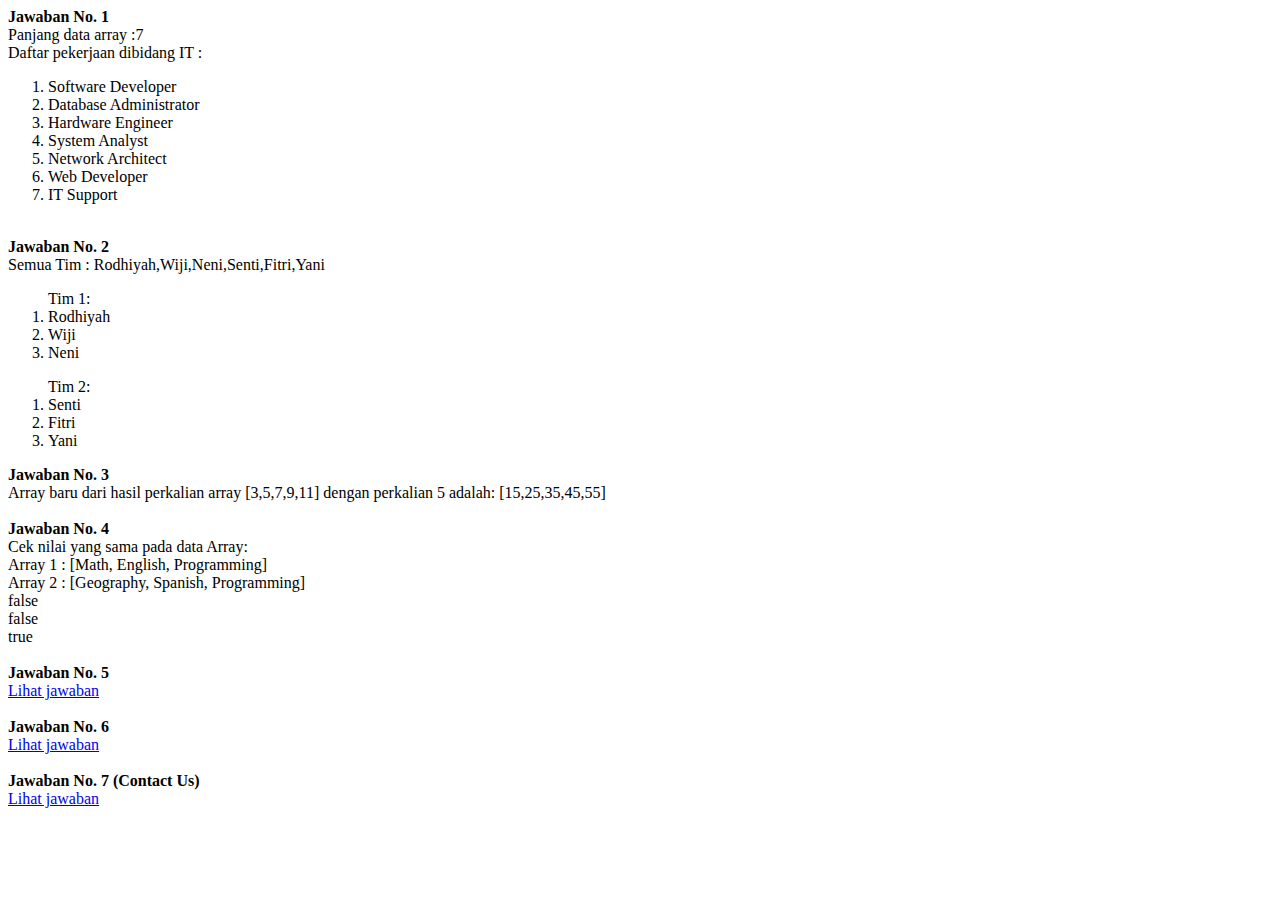
<file: index.html>
<!DOCTYPE html>
<html lang="en">
<head>
    <meta charset="UTF-8">
    <meta http-equiv="X-UA-Compatible" content="IE=edge">
    <meta name="viewport" content="width=device-width, initial-scale=1.0">
    <title>Rodhiyah | Tugas 5</title>
</head>
<body>
    <script src="array.js"></script>
</body>
</html>
</file>
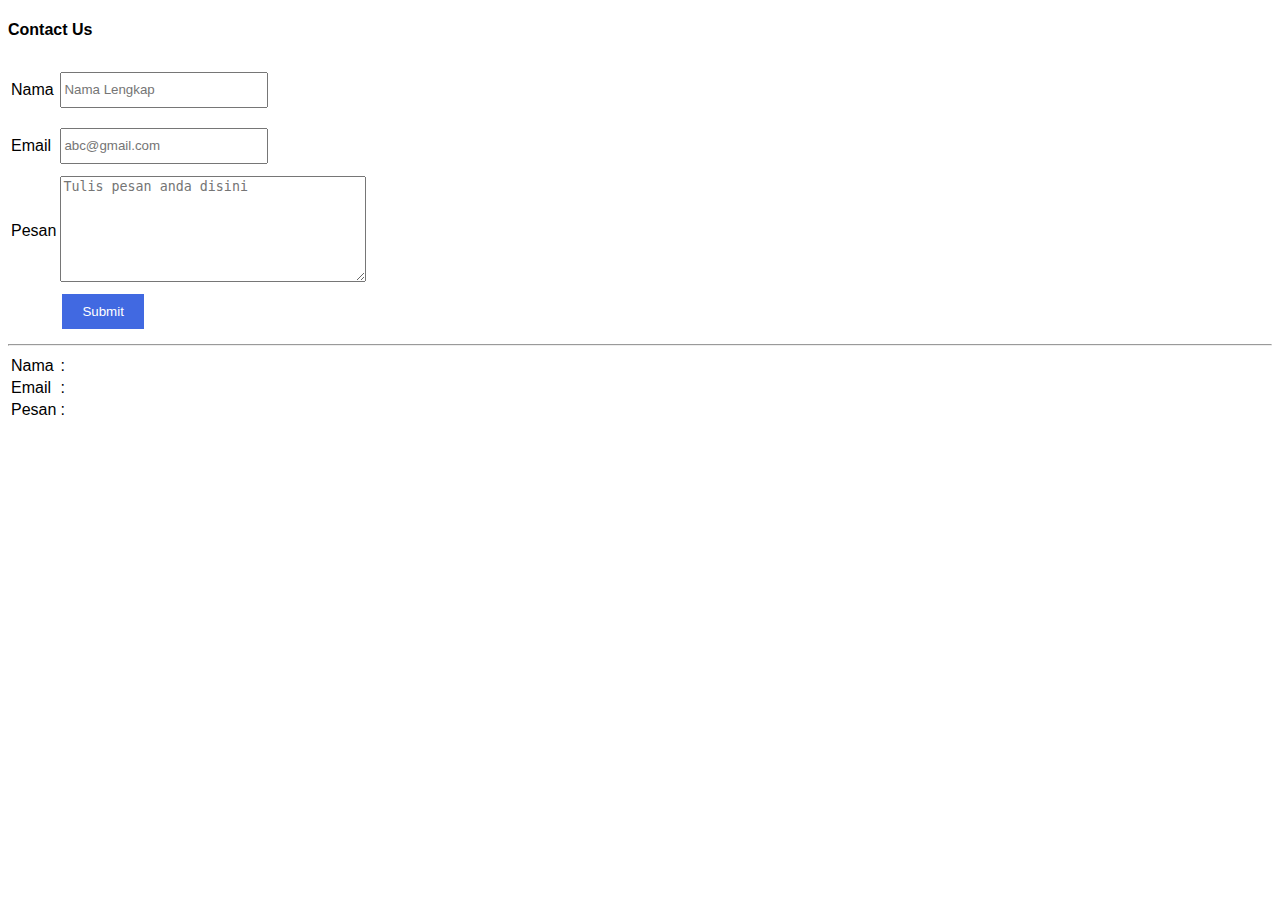
<file: contactus.html>
<!DOCTYPE html>
<html lang="en">
<head>
    <meta charset="UTF-8">
    <meta http-equiv="X-UA-Compatible" content="IE=edge">
    <meta name="viewport" content="width=device-width, initial-scale=1.0">
    <title>Rodhiyah | Tugas 5 | Contact Us</title>
    <link rel="stylesheet" href="style.css">
</head>
<body>
    <!-- Tugas DOM
    Buat 1 buah form contact us lalu tampilkan inputnya ketika user melakukan event onclick -->

    <header>
        <h4>Contact Us</h4>
    </header>
    <section>
        <table>
            <tr>
                <td><label>Nama</label></td>
                <td><input type="text" class="textbox-input" id="txtNama" placeholder="Nama Lengkap"></td>
            </tr>
            <tr>
                <td><label>Email</label></td>
                <td><input type="text" class="textbox-input" id="txtEmail" placeholder="abc@gmail.com"></td>
            </tr>
            <tr>
                <td><label>Pesan</label></td>
                <td><textarea class="resize-textarea" id="txtPesan" placeholder="Tulis pesan anda disini"></textarea></td>
            </tr>
            <tr>
                <td></td>
                <td><button id="submit" onclick="submitMsg();">Submit</button></td>
            </tr>
        </table>
    </section>    
    <hr>
    <table>
        <tr>
            <td>Nama</td>
            <td>:</td>
            <td><p id="nama"></p></td>
        </tr>
        <tr>
            <td>Email</td>
            <td>:</td>
            <td><p id="email"></p></td>
        </tr>
        <tr>
            <td>Pesan</td>
            <td>:</td>
            <td><p id="pesan"></p></td>
        </tr>
    </table>

    <script type="text/javascript">
        function submitMsg() {
            let nm = document.getElementById('txtNama').value;
            let em = document.getElementById('txtEmail').value;
            let ps = document.getElementById('txtPesan').value;
            document.getElementById('nama').innerHTML = nm;
            document.getElementById('email').innerHTML = em;
            document.getElementById('pesan').innerHTML = ps;
            
        }
    
    </script>
</body>
</html>
</file>
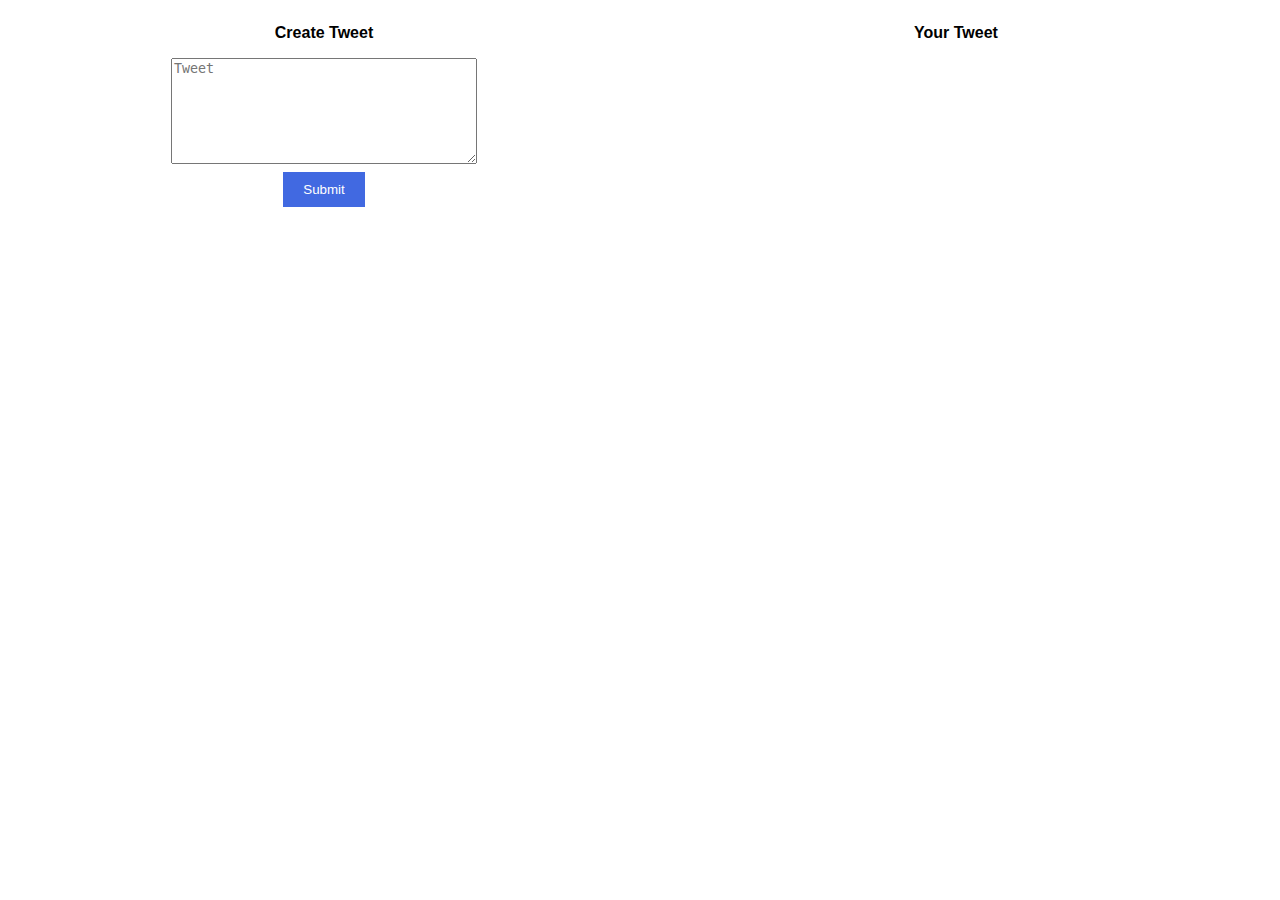
<file: nomor-5.html>
<!DOCTYPE html>
<html lang="en">
<head>
    <meta charset="UTF-8">
    <meta http-equiv="X-UA-Compatible" content="IE=edge">
    <meta name="viewport" content="width=device-width, initial-scale=1.0">
    <title>Rodhiyah | Tugas 5 | Tweet</title>
    <link rel="stylesheet" href="style.css">
</head>
<body>
    <!-- Jawaban Soal No.5 -->    
    <div class="column1">
        <p class="title-p">Create Tweet</p>
        <textarea class="resize-textarea" id="tweet" placeholder="Tweet"></textarea><br>
        <button onclick="addTweet();">Submit</button><br>
    </div>
    
    <div class="column2">        
            <p class="title-p">Your Tweet</p>
            <p class="your-tweet" id="contentTweet"></p>
    </div>
   
    
    <script type="text/javascript">
        // Soal No.5
        // Buatlah sebuah aplikasi twitter untuk membuat sebuah tweet dan menampilkannya.
        // Gunakan Array untuk menampung data tweet

        // Jawaban
        let tempArray = [];

        function addTweet() {
            let inputTweet = document.getElementById('tweet');
            tempArray.push(inputTweet.value);
            inputTweet.value='';
            showTweet();
        }

        function showTweet() {
            let html = '';
            for (let i=0; i<tempArray.length; i++) {
                html += tempArray[i]+'<br><br>';
            }
            let show = document.getElementById('contentTweet');
            show.innerHTML = html;
        }
    </script>
</body>
</html>
</file>
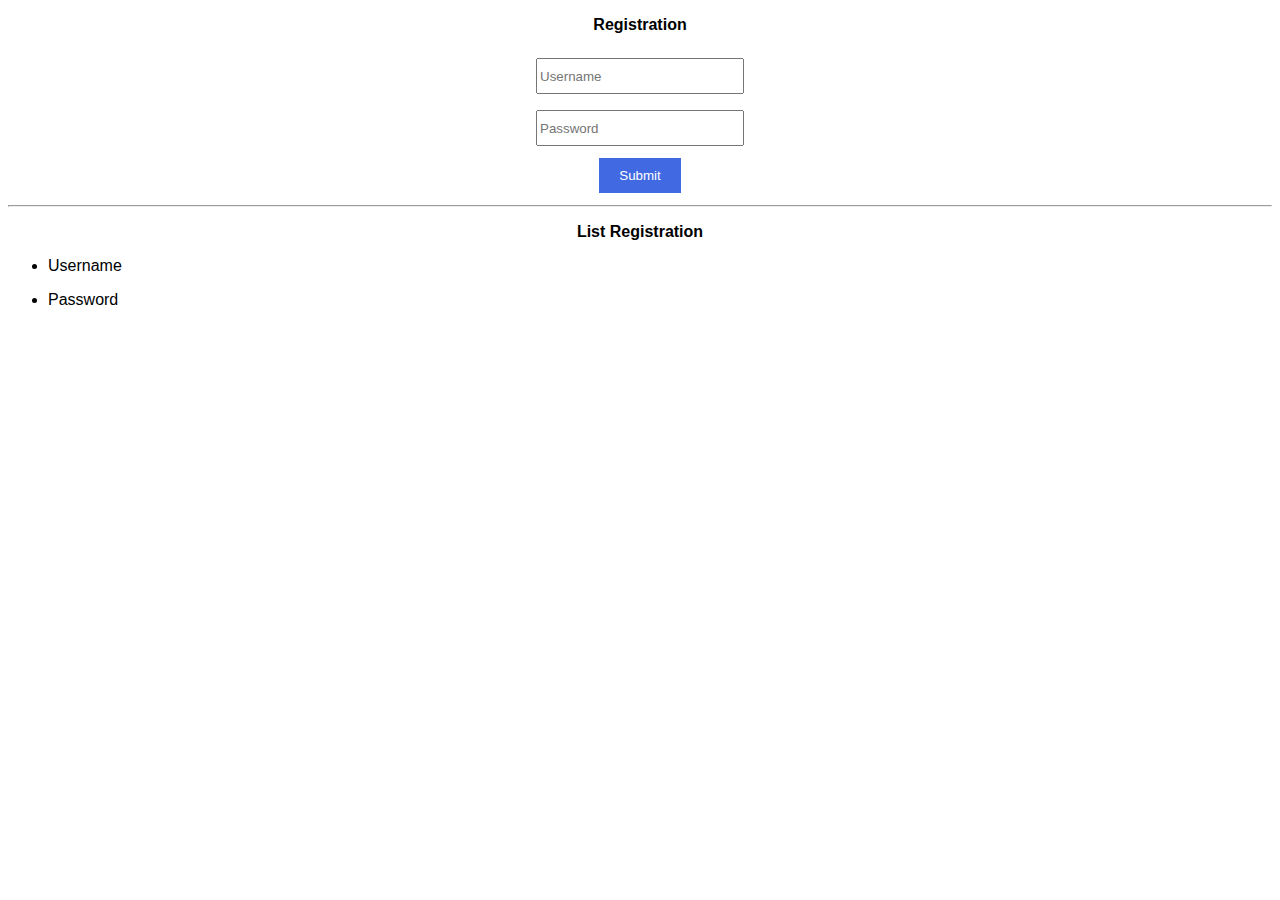
<file: nomor-6.html>
<!DOCTYPE html>
<html lang="en">
<head>
    <meta charset="UTF-8">
    <meta http-equiv="X-UA-Compatible" content="IE=edge">
    <meta name="viewport" content="width=device-width, initial-scale=1.0">
    <title>Rodhiyah | Tugas 5 | Registration</title>
    <link rel="stylesheet" href="style.css">
</head>
<body>
    <header>
        <p class="title-p">Registration</p>
    </header>
    <div class="register">
        <input type="text" class="textbox-input" id="txtUsername" placeholder="Username"><br>
        <input type="text" class="textbox-input" id="txtPassword" placeholder="Password"><br>
        <button onclick="addRegistration();">Submit</button><br>
    </div>    
    <hr>
    <p class="title-p">List Registration</p>
    <ul>
        <li><p id="showUsername">Username</p></li>
        <li><p id="showPassword">Password</p></li>
    </ul>
    <script type="text/javascript">
        // Soal No.6
        // Buatlah sebuah program registrasi berisi username dan password
        // Lakukan validasi berikut : username minimal 6 karakter, password minimal 8 karakter
        // Saat user melakukan registrasi simpan data didalam Array
        // Tampilkan data setiap user melakukan registrasi
        // Saat password ditampilkan, ganti dengan string yang berbeda. Gunakan replace method

        // Jawaban

        function addRegistration() {
            let username = document.getElementById('txtUsername').value;
            let password = document.getElementById('txtPassword').value;

            if (username.length < 6) {
                alert ('Username minimal 6 karakter');
                document.getElementById('txtUsername').focus();
            }
            else if (password.length < 8) {
                alert ('Password minimal 8 karakter');
                document.getElementById('txtPassword').focus();
            }
            else {
                alert ('Registrasi berhasil');
                showRegistration();
            }
        }

        function showRegistration() {
            let text1 = document.getElementById('txtUsername').value;
            let text2 = document.getElementById('txtPassword').value;
            let text3 = text2.replace(document.getElementById('txtPassword').value, 
            function (x){
                return x.toUpperCase();
            });

            document.getElementById('showUsername').innerHTML = text1;
            document.getElementById('showPassword').innerHTML = text3;            
        }
    </script>
</body>
</html>
</file>
<file: style.css>
body {    
    font-family: -apple-system, BlinkMacSystemFont, 'Segoe UI', Roboto, Oxygen, Ubuntu, Cantarell, 'Open Sans', 'Helvetica Neue', sans-serif;
}

.column1 {
    width: 50%;
    text-align: center;
    float: left;
}

.column2 {
    width: 50%;
    float: right;
    text-align: center;
}

button {
    background-color: royalblue;
    border: none;
    color:white;
    padding: 10px 20px;
    margin: 4px 2px;
    text-align: center;
}

.resize-textarea {
    width: 300px;
    height: 100px;
}

.textbox-input {
    width: 200px;
    height: 30px;
    display: inline-block;
    margin: 8px 0;
}

.register {
    text-align: center;
}

.title-p {
    text-align: center;
    font-size: 16px;
    font-weight: bold;
}

.your-tweet {
    padding-left: 10px;
    padding-right: 20px;
    margin: 0 10px;
    text-align: justify;
}
</file>
